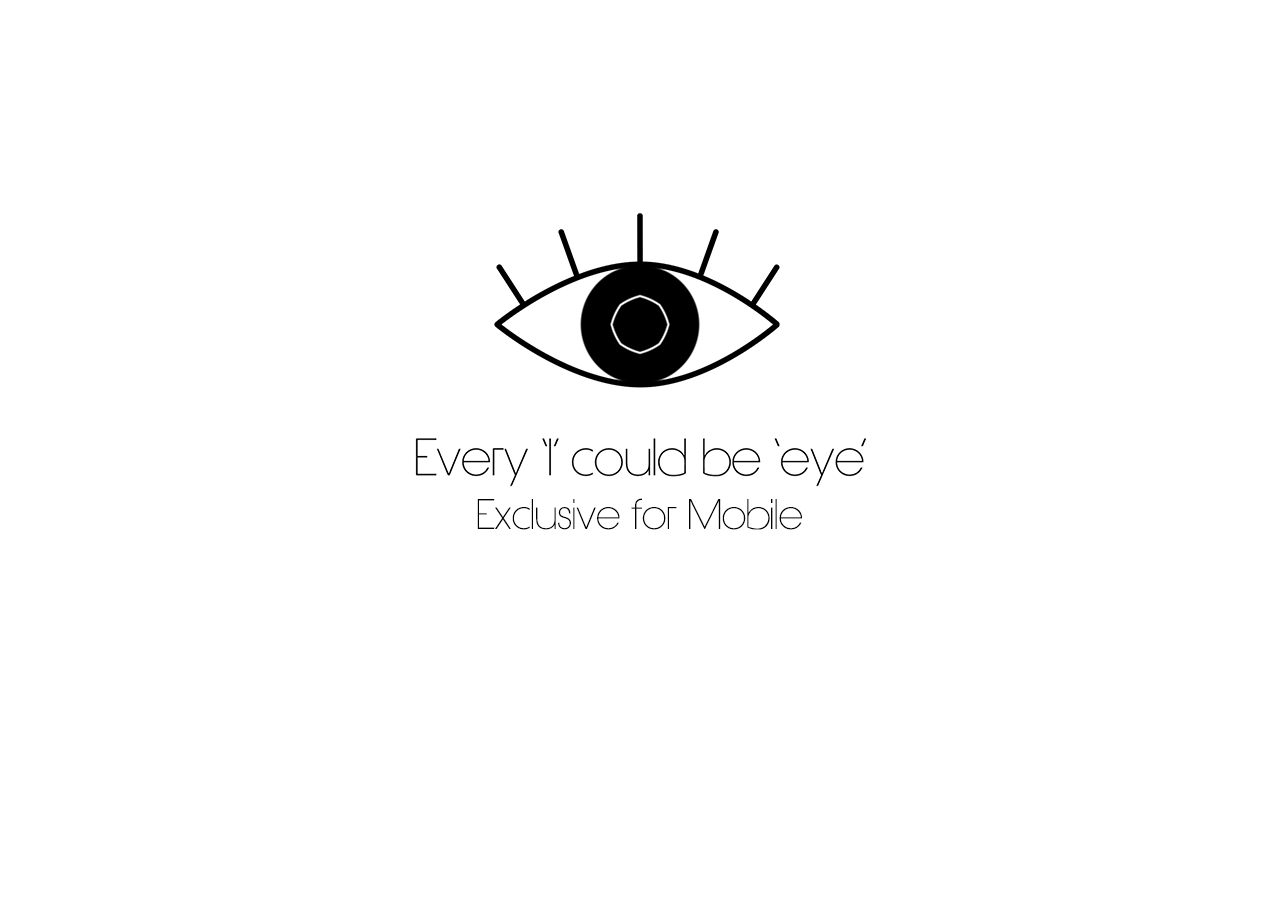
<file: desktop.html>
﻿<!DOCTYPE HTML>
<html>
	<head>
		<title>EyeCast</title>
		<meta charset="utf-8">
	</head>
	<body>
		<img style='display: block; width: 80%; max-width: 900px; margin:50px auto;' src='images/eyecast_exclusive.png' />
	</body>
</html>
</file>
